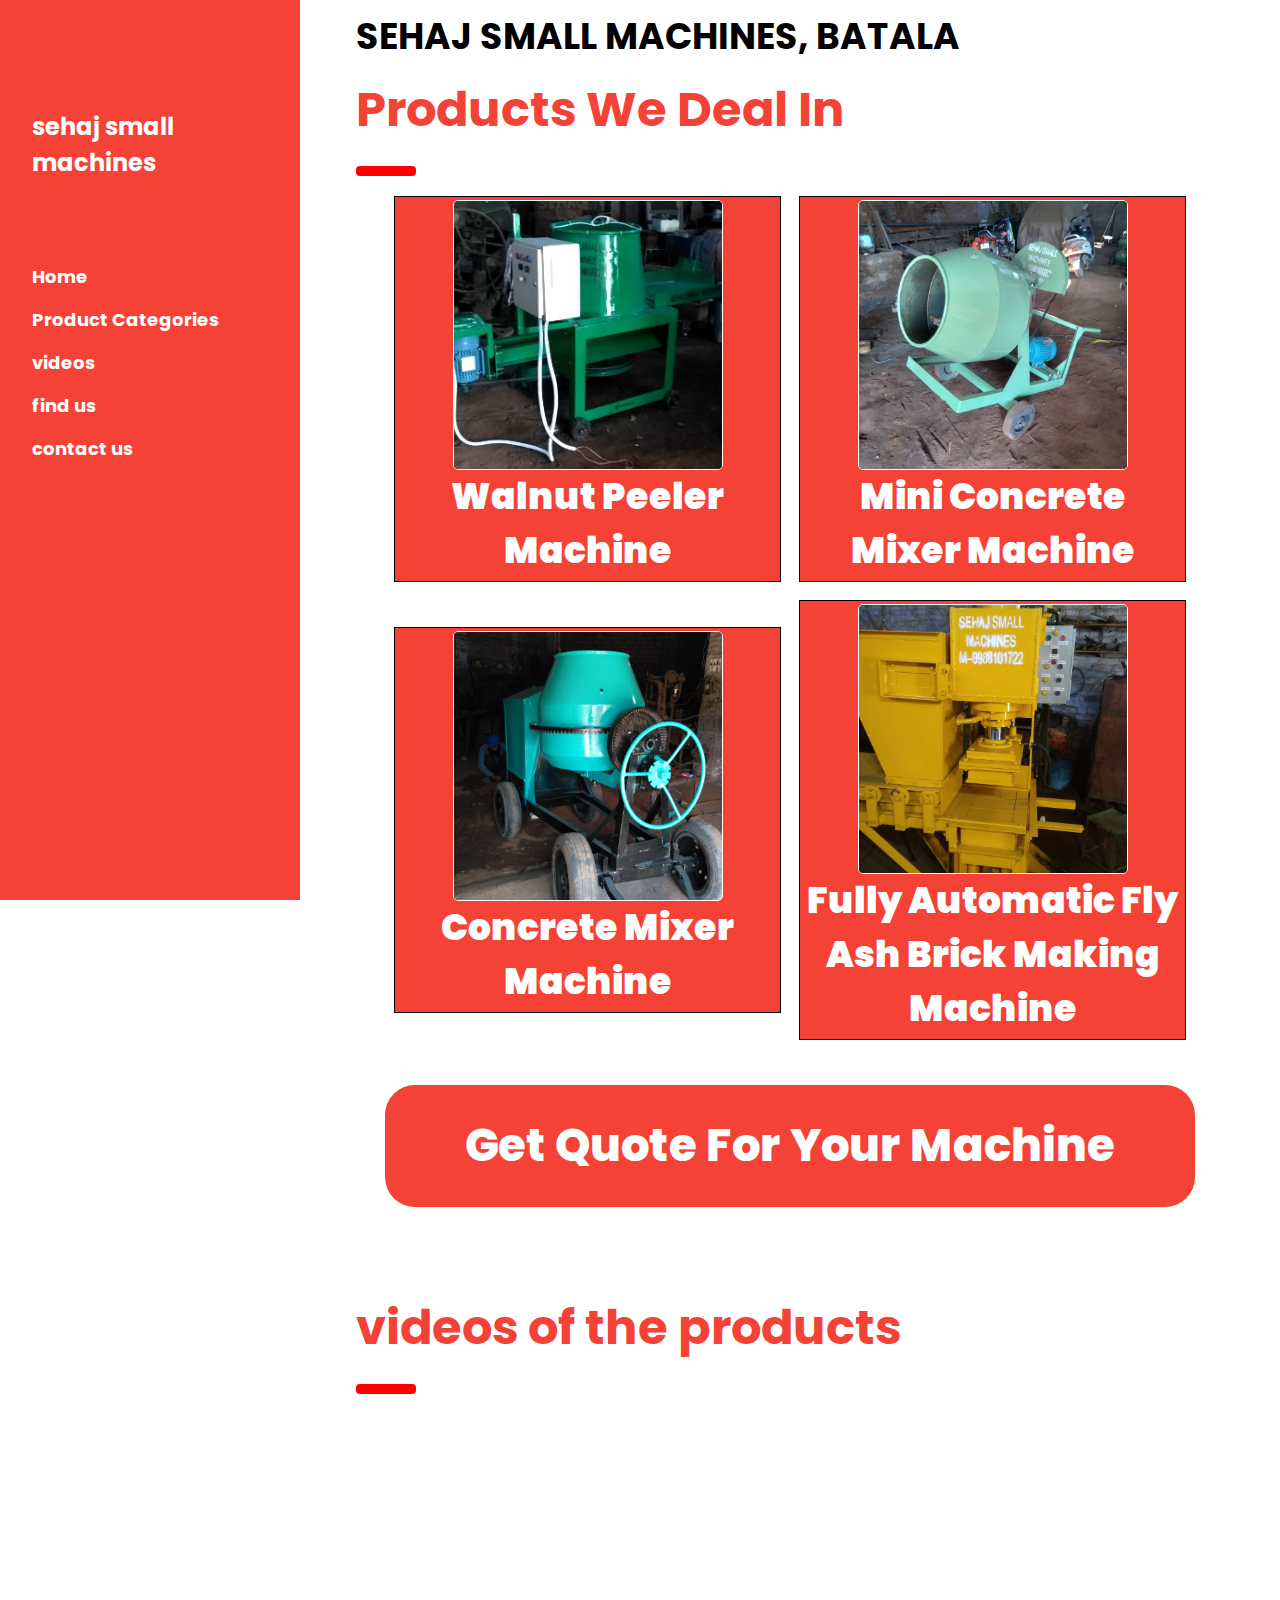
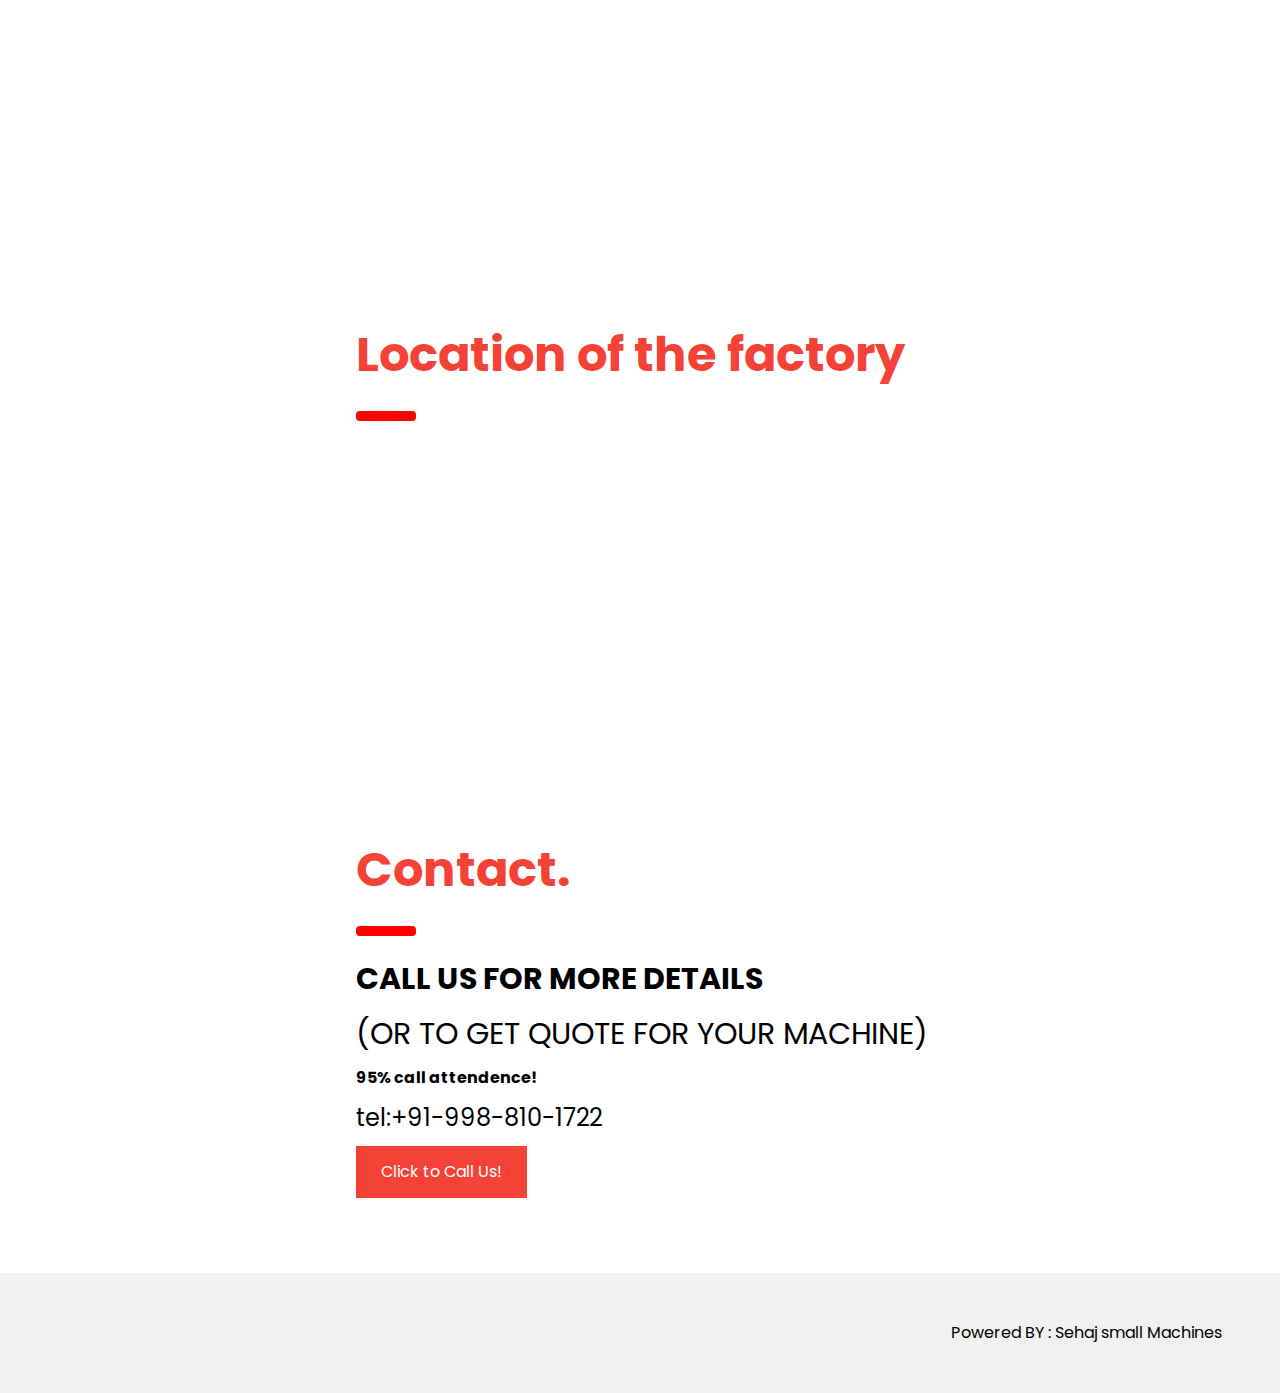
<file: index.html>
<!DOCTYPE html>
<html lang="en">


<head>

  <title>Sehaj Small Machines, Manufacturer of high quality and Durable walnut peeler Machines, Concrete Mixer Machines, Block and Brick Making Machines and their moulds, in India</title>

  <meta charset="UTF-8">
  <meta name="viewport" content="width=device-width, initial-scale=1">

  <meta name="keywords"
    content="building construction machinery, walnut peeler machines,block macking machines, brick making machines,concrete mixture machines, block making machine dies,brick making machine dies,top building construction machinery,Batala" />
  <meta name="description"
    content="Our Machines Are Known For long Durable and cost-effective machines" />


  <link rel="stylesheet" href="https://www.w3schools.com/w3css/4/w3.css">
  <link rel="stylesheet" href="https://fonts.googleapis.com/css?family=Poppins">
  <link rel="stylesheet" href="css/machine_photos.css">
  <link rel="stylesheet" href="css/utilities.css">
  <style>
    body,
    h1,
    h2,
    h3,
    h4,
    h5 {
      font-family: "Poppins", sans-serif
    }

    body {
      font-size: 16px;
    }

    .w3-half img {
      margin-bottom: -6px;
      margin-top: 16px;
      opacity: 0.8;
      cursor: pointer
    }

    .w3-half img:hover {
      opacity: 1
    }

  </style>

</head>



<body>

  <!-- Sidebar/menu -->
  <nav class="w3-sidebar w3-red w3-collapse w3-top w3-large w3-padding" style="z-index:3;width:300px;font-weight:bold;"
    id="mySidebar"><br>
    <a href="javascript:void(0)" onclick="w3_close()" class="w3-button w3-hide-large w3-display-topleft"
      style="width:100%;font-size:22px">Close Menu</a>
    <div class="w3-container">
      <h3 class="w3-padding-64"><b>sehaj small<br>machines</b></h3>
    </div>
    <div class="w3-bar-block">
      <a href="/#" onclick="w3_close()" class="w3-bar-item w3-button w3-hover-white">Home</a>
      <a href="/#Products We Deal In" onclick="w3_close()" class="w3-bar-item w3-button w3-hover-white">Product
        Categories</a>
      <a href="/#videos of the products" onclick="w3_close()" class="w3-bar-item w3-button w3-hover-white">videos</a>
      <a href="/#Location of the factory" onclick="w3_close()" class="w3-bar-item w3-button w3-hover-white">find us</a>
      <a href="/#Contact." onclick="w3_close()" class="w3-bar-item w3-button w3-hover-white">contact us</a>
    </div>
  </nav>


  <!-- Top menu on small screens -->
  <header  class="w3-container w3-top w3-hide-large w3-red  w3-padding" style="font-size: 2vh ;">
    <a href="javascript:void(0)" class="w3-button w3-red w3-margin-right" onclick="w3_open()">☰</a>
    <span >Sehaj Small Machines</span>
  </header>

  <!-- Overlay effect when opening sidebar on small screens -->
  <div class="w3-overlay w3-hide-large" onclick="w3_close()" style="cursor:pointer" title="close side menu"
    id="myOverlay"></div>

  <!-- !PAGE CONTENT! -->
  <div class="w3-main head" style="margin-left:340px;margin-right:40px">

    <!-- Header -->


    <div class="w3-container"  id="showcase">
      <h1  style="word-wrap:normal"><b>SEHAJ SMALL MACHINES, BATALA</b></h1>
      <h2 id="Products We Deal In" class="w3-xxxlarge w3-text-red"><b>Products We Deal In</b></h2>
      <hr style="width:50px;border:5px solid red" class="w3-round">
    </div>




    <div class="typecard-container">
      <!-- machine  -->


        <a href="/walnut_peeler_machine.html" class="typecard">
          <div>
            <img class="typecard-img" src="media/images/walnut_peeler_1.JPG" alt="walnut peeler machine by sehaj small machines">
          </div>
          <div class="typecard-text">
            <b>Walnut Peeler Machine</b>
          </div>
        </a>


      <a href="/mini_concrete_mixture_machine.html" class="typecard">
        <div>
          <img class="typecard-img" src="media/images/mini_concrete_mixture_machine_1.jpeg" alt="mini concrete mixture machine by sehaj small machines">
        </div>
        <div class="typecard-text">
          <b>Mini Concrete Mixer Machine</b>
        </div>
      </a>

      <a href="/concrete_mixture_machine.html" class="typecard">
        <div>
          <img class="typecard-img" src="media/images/concrete_mixture_machine_1.jpeg" alt="concrete mixture machine by sehaj small machines">
        </div>
        <div class="typecard-text">
          <b>Concrete Mixer Machine</b>
        </div>
      </a>

      <a href="/plc_brick_making_machine.html" class="typecard">
        <div>
          <img class="typecard-img" src="media/images/plc_brick_making_machine_2.jpeg" alt="Fully Automatic Fly Ash Brick Making Machine by sehaj small machines">
        </div>
        <div class="typecard-text">
          <b>Fully Automatic Fly Ash Brick Making Machine</b>
        </div>
      </a>
    </div>




    <div class="quote-button-container">
      <a href="/#Contact." class="quote-button">
        Get Quote For Your Machine
      </a>
    </div>

    <!-- videos of products -->
    <div id="videos of the products" class="w3-container" id="designers" style="margin-top:75px">
      <h2 class="w3-xxxlarge w3-text-red"><b>videos of the products</b></h2>
      <hr style="width:50px;border:5px solid red" class="w3-round">
      <div class="video-container" style="display:flex; flex-direction:row; flex-wrap: wrap; column-gap:5vw;padding:3px;justify-content: center;align-items: center;">
        <div>
          <iframe width="100%" height="200vh" src="https://www.youtube.com/embed/hV2NAKxJ7jg" title="YouTube video player"
          frameborder="0"
          allow="accelerometer; autoplay; clipboard-write; encrypted-media; gyroscope; picture-in-picture"
          allowfullscreen></iframe>
        </div>
        <div>
        <iframe width="100%" height="200vh" src="https://www.youtube.com/embed/pZ4c0MgAB5M" title="YouTube video player"
          frameborder="0"
          allow="accelerometer; autoplay; clipboard-write; encrypted-media; gyroscope; picture-in-picture"
          allowfullscreen></iframe>
        </div>
        <div>
          <iframe width="100%" height="200vh" src="https://www.youtube.com/embed/aTvZ4PlsHBY" title="YouTube video player" 
          frameborder="0" allow="accelerometer; autoplay; clipboard-write; encrypted-media; gyroscope; picture-in-picture" allowfullscreen></iframe>
        </div>

      </div>
    </div>


    <!-- location -->
    <div id="Location of the factory" class="w3-container" id="services" style="margin-top:75px">
      <h2 class="w3-xxxlarge w3-text-red"><b>Location of the factory</b></h2>
      <hr style="width:50px;border:5px solid red" class="w3-round">
      <iframe src="https://www.google.com/maps/embed?pb=!1m18!1m12!1m3!1d211.89457752171896!2d75.19567260305067!3d31.816461632297862!2m3!1f0!2f0!3f0!3m2!1i1024!2i768!4f13.1!3m3!1m2!1s0x391bc36907e83c45%3A0x22f67b5ec017b3af!2sSehaj%20Small%20Machines.!5e0!3m2!1sen!2sin!4v1646669217202!5m2!1sen!2sin"
        width="100%" height="300vh" style="border:0;" allowfullscreen="" loading="lazy"></iframe>
    </div>


    <!-- Contact -->
    <div id="Contact." class="w3-container" id="contact" style="margin-top:75px">
      <h2 class="w3-xxxlarge w3-text-red"><b>Contact.</b></h2>
      <hr style="width:50px;border:5px solid red" class="w3-round">
      <h2><b>CALL US FOR MORE DETAILS</b></h2>
      <h2>(OR TO GET QUOTE FOR YOUR MACHINE)</h2>    
      <strong>95% call attendence!</strong>
      <h3>tel:+91-998-810-1722</h3>
      <a style="background-color: #f44336;
    color: white;
    padding: 14px 25px;
    text-align: center;
    text-decoration: none;
    display: inline-block;" href="tel:+91-998-810-1722">Click to Call Us!</a>
    </div> 
  </div>

  <!-- W3.CSS Container -->
  <div class="w3-light-grey w3-container w3-padding-32" style="margin-top:75px;padding-right:58px">
    <p class="w3-right">Powered BY : Sehaj small Machines</p>
  </div>

  <script>
    // Script to open and close sidebar
    function w3_open() {
      document.getElementById("mySidebar").style.display = "block";
      document.getElementById("myOverlay").style.display = "block";
    }

    function w3_close() {
      document.getElementById("mySidebar").style.display = "none";
      document.getElementById("myOverlay").style.display = "none";
    }


  </script>

</body>
</html>
</file>
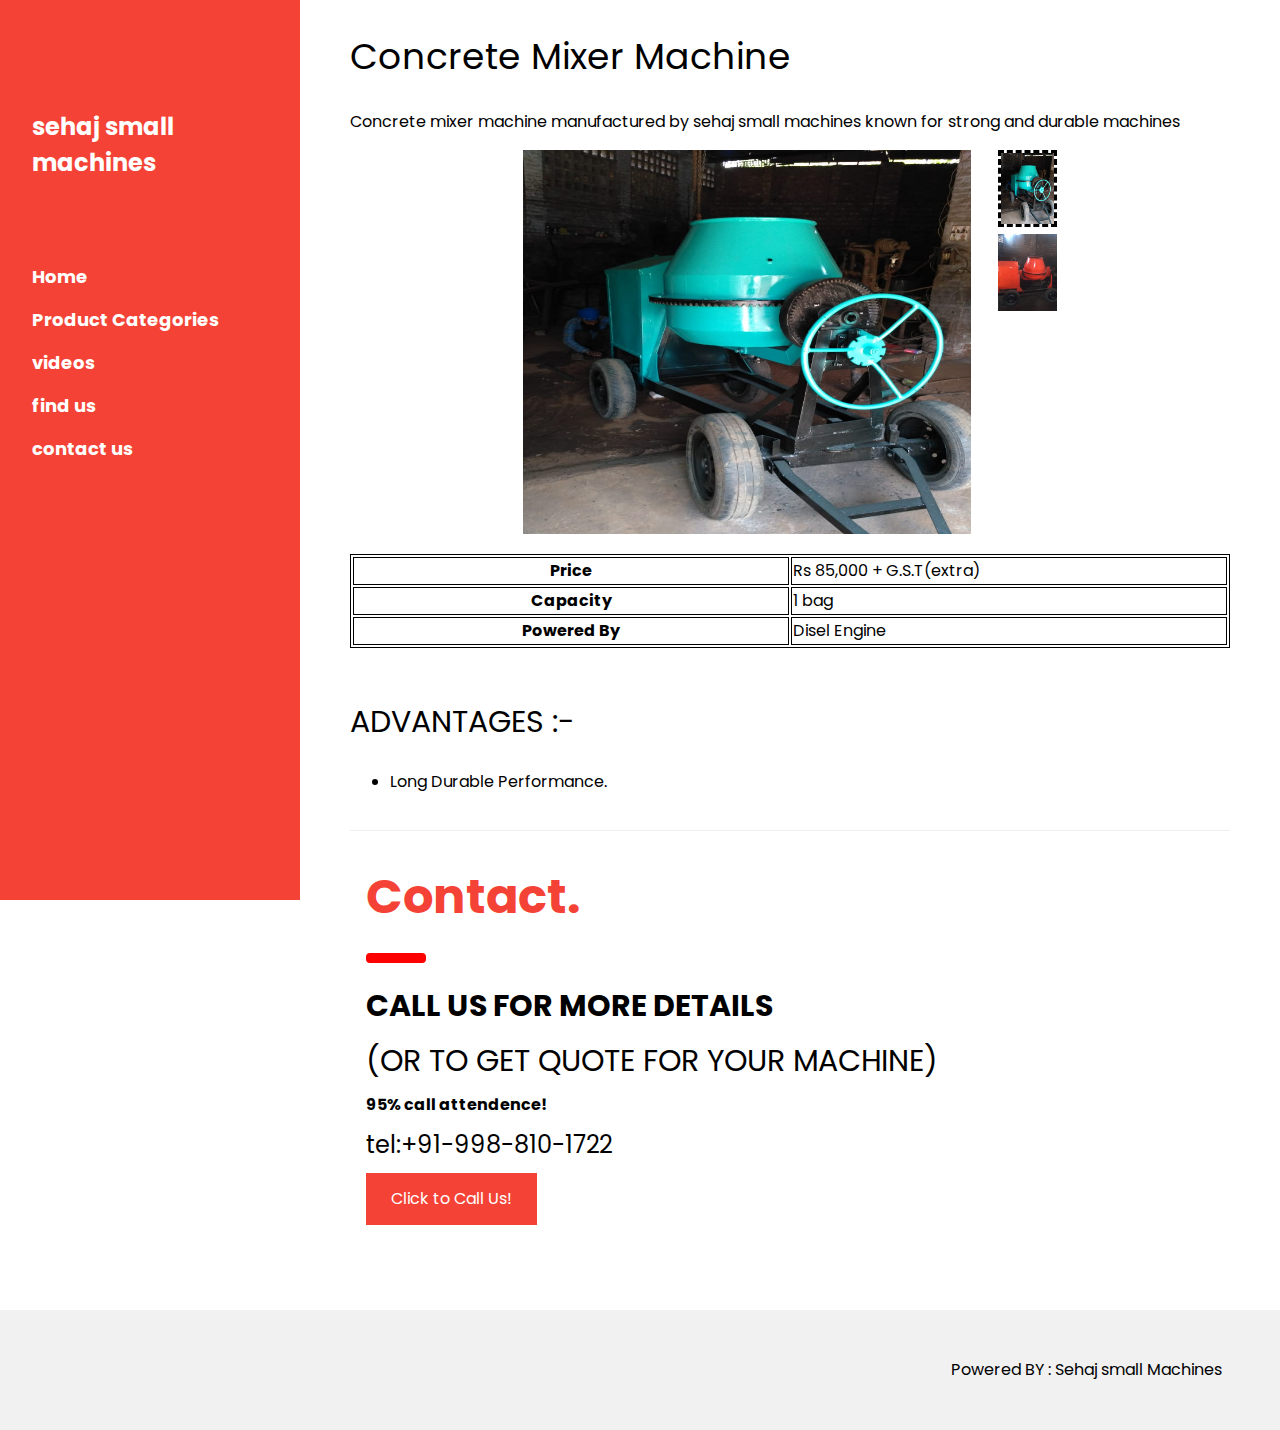
<file: concrete_mixture_machine.html>
<!DOCTYPE html>
<html lang="en">
<head>
  <meta charset="UTF-8">
  <meta http-equiv="X-UA-Compatible" content="IE=edge">
  <meta name="viewport" content="width=device-width, initial-scale=1.0">
  <title>Concrete Mixer Machine by Sehaj Small Machines, Batala</title>
  <meta name="keywords"
    content="concrete,mixture,mixer,machine,high,quality,premium ,supreme,low cost,cost effective,durable,batala, sehaj small machine,best in batala, known " />
  <meta name="description" content="this machine manufactured by us is known for long durability">

  <link rel="stylesheet" href="https://www.w3schools.com/w3css/4/w3.css">
  <link rel="stylesheet" href="https://fonts.googleapis.com/css?family=Poppins">
  <link rel="stylesheet" href="css/machine_photos.css">
  <link rel="stylesheet" href="css/utilities.css">
  <style>
    body,
    h1,
    h2,
    h3,
    h4,
    h5 {
      font-family: "Poppins", sans-serif
    }

    body {
      font-size: 16px;
    }

    .w3-half img {
      margin-bottom: -6px;
      margin-top: 16px;
      opacity: 0.8;
      cursor: pointer
    }

    .w3-half img:hover {
      opacity: 1
    }
    table, th, td {
  border: 1px solid black;

}
th,td{
  width :50%;
}
table{
  width: 100%;
}
  </style>

</head>
<body>

  <nav class="w3-sidebar w3-red w3-collapse w3-top w3-large w3-padding" style="z-index:3;width:300px;font-weight:bold;"
    id="mySidebar"><br>
    <a href="javascript:void(0)" onclick="w3_close()" class="w3-button w3-hide-large w3-display-topleft"
      style="width:100%;font-size:22px">Close Menu</a>
    <div class="w3-container">
      <h3 class="w3-padding-64"><b>sehaj small <br>machines</b></h3>
    </div>
    <div class="w3-bar-block">
      <a href="/#" onclick="w3_close()" class="w3-bar-item w3-button w3-hover-white">Home</a>
      <a href="/#Products We Deal In" onclick="w3_close()" class="w3-bar-item w3-button w3-hover-white">Product
        Categories</a>
      <a href="/#videos of the products" onclick="w3_close()" class="w3-bar-item w3-button w3-hover-white">videos</a>
      <a href="/#Location of the factory" onclick="w3_close()" class="w3-bar-item w3-button w3-hover-white">find us</a>
      <a href="/#Contact." onclick="w3_close()" class="w3-bar-item w3-button w3-hover-white">contact us</a>
    </div>
  </nav>

  <header class="w3-container w3-top w3-hide-large w3-red  w3-padding" style="font-size: 2vh;">
    <a href="javascript:void(0)" class="w3-button w3-red w3-margin-right" onclick="w3_open()">☰</a>
    <span>Sehaj Small Machines</span>
  </header>

  <!-- Overlay effect when opening sidebar on small screens -->

  <div class="w3-overlay w3-hide-large" onclick="w3_close()" style="cursor:pointer" title="close side menu"
    id="myOverlay"></div>

  <div class="w3-main head" style="margin-left:340px;margin-right:40px;display: flex;flex-direction: column;padding:10px; padding-top: 20px;">
    
    <H1>Concrete Mixer Machine</H1>
    <p>Concrete mixer machine manufactured by sehaj small machines known for strong and durable machines</p>

    

        <div class="machine-card-container">

          <div class="machine-card-imgs-container">

            <div class="machine-card-img-primary" >
              <img width="100%" height="100%"id="machine-card-img-primary"src="media/images/concrete_mixture_machine_1.jpeg" alt="image of the concrete mixer machine">
            </div>

    
            <div class="machine-card-imgs-secondary-container">
              <img id="secondary-img1"  height="20%" src="media/images/concrete_mixture_machine_1.jpeg" 
              style="border-style: dashed; border-color: black; border-width: 0.2em;"
                  alt="image of the Concrete mixer machine" onclick="change_pic(this)">  
              <img id="secondary-img2" height="20%" src="media/images/concrete_mixture_machine_2.jpeg"
                  alt="second image of concrete mixer machine" onclick="change_pic(this)">
            </div>

            </div>

        <table >
          <tr>
            <th>Price</th>
            <td>Rs 85,000 + G.S.T(extra)</td>
        </tr>
          <tr>
            <th>Capacity</th>
            <td>1 bag</td>
          </tr>
          <tr>
            <th>Powered By</th>
            <td>Disel Engine</td>
          </tr>
        </table>
        <hr>
      </div>
      <h2>ADVANTAGES :- </h2>
      <ul>
        <li>Long Durable Performance.</li>
      </ul>

      <!-- <hr> -->
      <!-- <div class="machine-card-videos">
        <h2>Videos Of Concrete Mixture Machine :-</h2>
        <iframe width="60%" height="350px" src="https://www.youtube.com/embed/pZ4c0MgAB5M" title="YouTube video player" frameborder="0" 
        allow="accelerometer; autoplay; clipboard-write; encrypted-media; gyroscope; picture-in-picture" allowfullscreen></iframe>
    
      </div> -->
      <hr>
      <div id="Contact." class="w3-container" id="contact">
        <h2 class="w3-xxxlarge w3-text-red"><b>Contact.</b></h2>
        <hr style="width:50px;border:5px solid red" class="w3-round">
        <h2><b>CALL US FOR MORE DETAILS</b></h2>
        <h2>(OR TO GET QUOTE FOR YOUR MACHINE)</h2>    
        <strong>95% call attendence!</strong>
        <h3>tel:+91-998-810-1722</h3>
        <a style="background-color: #f44336;
      color: white;
      padding: 14px 25px;
      text-align: center;
      text-decoration: none;
      display: inline-block;" href="tel:+91-998-810-1722">Click to Call Us!</a>
      </div>


  </div>



  <div class="w3-light-grey w3-container w3-padding-32" style="margin-top:75px;padding-right:58px">
    <p class="w3-right">Powered BY : Sehaj small Machines</p>
  </div>

  <script>
     
    function change_pic(element){

      document.getElementById("machine-card-img-primary").src=element.src;
      document.getElementById("secondary-img1").style.borderStyle = "none";
      document.getElementById("secondary-img2").style.borderStyle = "none";
      document.getElementById(element.id).style.borderStyle = "dashed";
      document.getElementById(element.id).style.borderWidth ="0.2em";
      document.getElementById(element.id).style.borderColor ="black";



    }

    // Script to open and close sidebar
    function w3_open() {
      document.getElementById("mySidebar").style.display = "block";
      document.getElementById("myOverlay").style.display = "block";
    }

    function w3_close() {
      document.getElementById("mySidebar").style.display = "none";
      document.getElementById("myOverlay").style.display = "none";
    }


  </script>

</body>
</html>
</file>
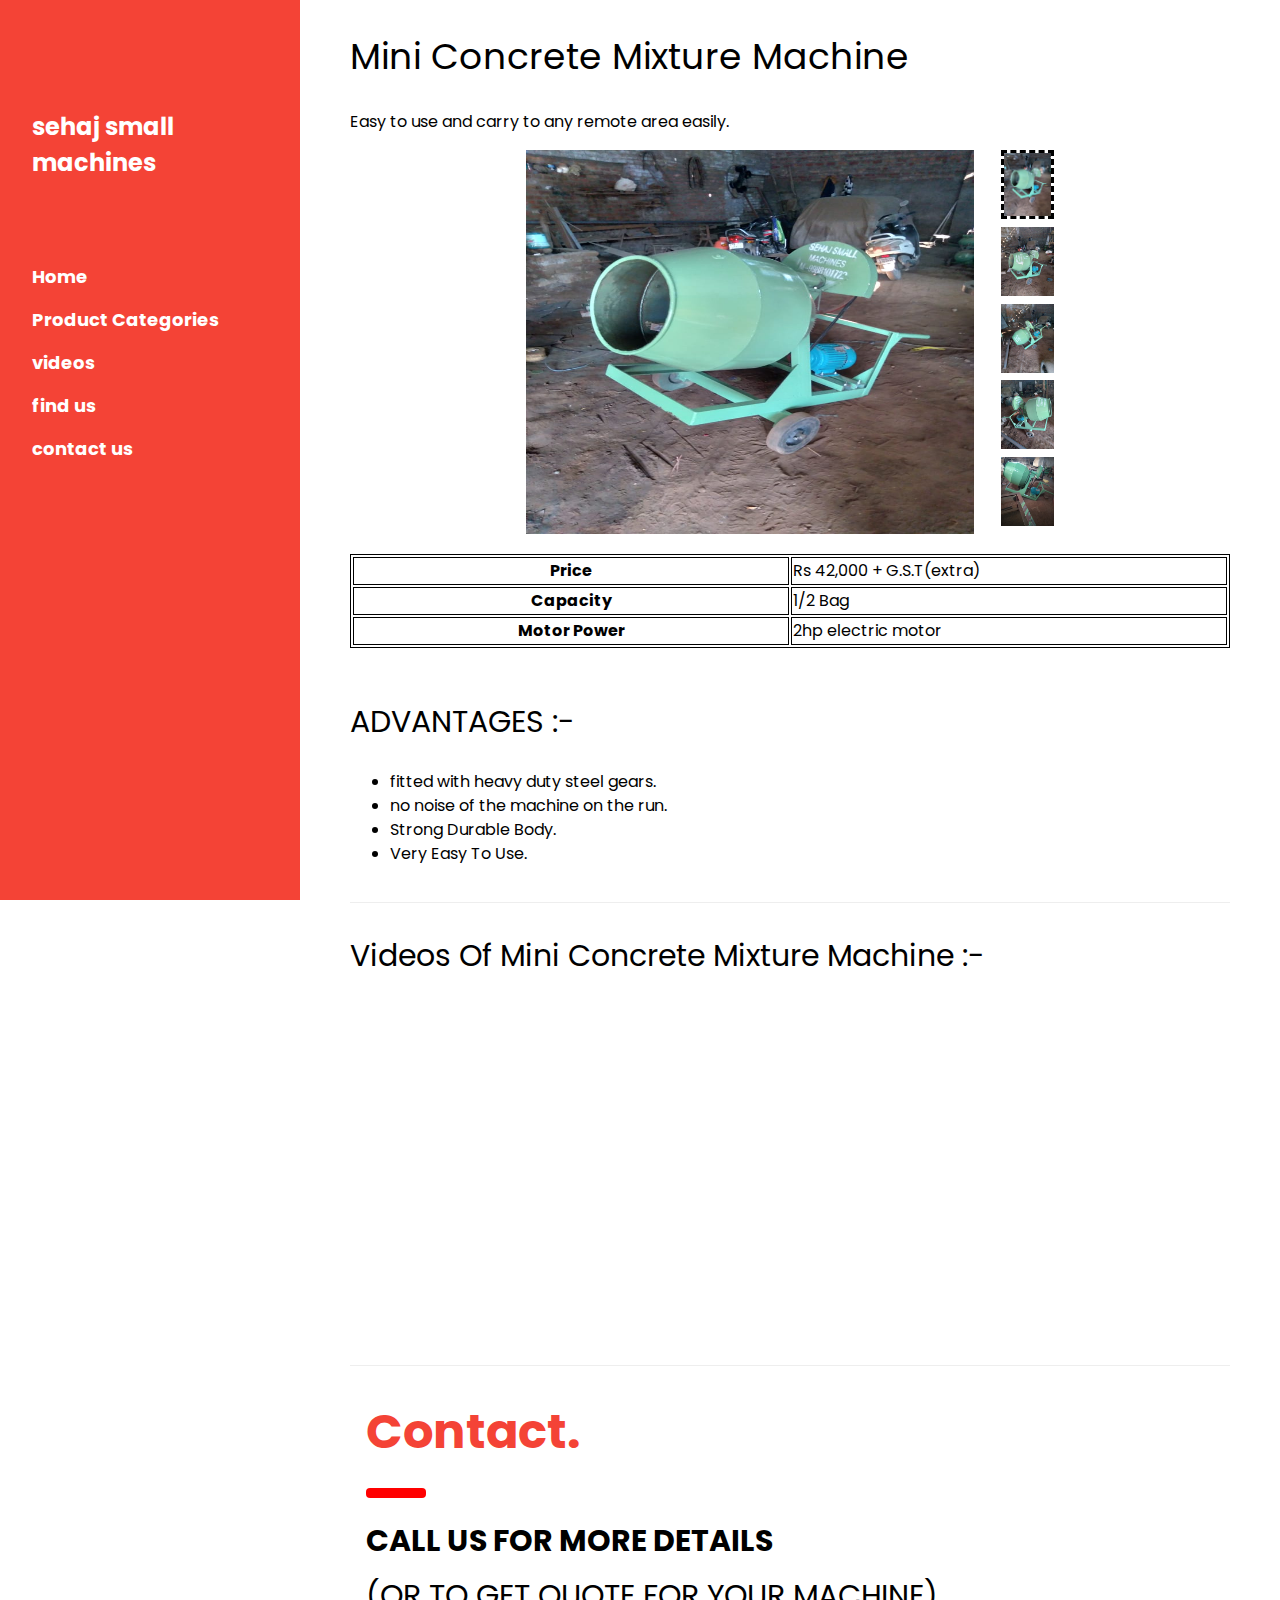
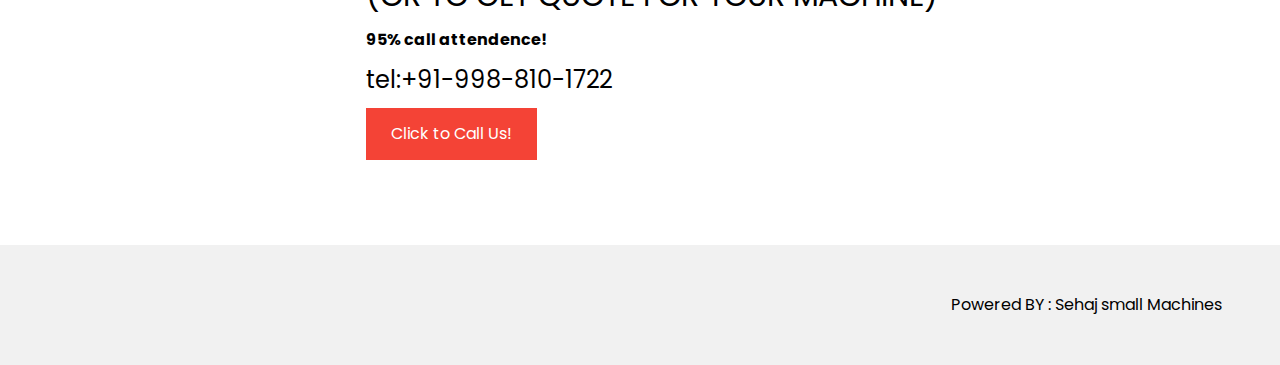
<file: mini_concrete_mixture_machine.html>
<!DOCTYPE html>
<html lang="en">
<head>
    <meta charset="UTF-8">
    <meta http-equiv="X-UA-Compatible" content="IE=edge">
    <meta name="viewport" content="width=device-width, initial-scale=1.0">
    <title>Mini Concrete Mixer Machine by Sehaj Small Machines Batala,Punjab,India,</title>
    <meta name="keywords"
    content="mini,concrete,mixture,machine,high,quality,premium ,supreme,low cost, cost effective,durable,batala, sehaj small machine" />
    <meta name="description" content="in Budget high quality,cost effective and durable mini concrete mixer machine by sehaj small machines">

    <link rel="stylesheet" href="https://www.w3schools.com/w3css/4/w3.css">
    <link rel="stylesheet" href="https://fonts.googleapis.com/css?family=Poppins">
    <link rel="stylesheet" href="css/machine_photos.css">
    <link rel="stylesheet" href="css/utilities.css">
    <style>
        body,
        h1,
        h2,
        h3,
        h4,
        h5 {
            font-family: "Poppins", sans-serif
        }

        body {
            font-size: 16px;
        }

        .w3-half img {
            margin-bottom: -6px;
            margin-top: 16px;
            opacity: 0.8;
            cursor: pointer
        }

        .w3-half img:hover {
            opacity: 1
        }
        table, th, td {
  border: 1px solid black;

}
th,td{
  width :50%;
}
table{
  width: 100%;
}

    </style>

</head>
<body>

    <nav class="w3-sidebar w3-red w3-collapse w3-top w3-large w3-padding"
        style="z-index:3;width:300px;font-weight:bold;" id="mySidebar"><br>
        <a href="javascript:void(0)" onclick="w3_close()" class="w3-button w3-hide-large w3-display-topleft"
            style="width:100%;font-size:22px">Close Menu</a>
        <div class="w3-container">
            <h3 class="w3-padding-64"><b>sehaj small <br>machines</b></h3>
        </div>
        <div class="w3-bar-block">
            <a href="/#" onclick="w3_close()" class="w3-bar-item w3-button w3-hover-white">Home</a>
            <a href="/#Products We Deal In" onclick="w3_close()" class="w3-bar-item w3-button w3-hover-white">Product
                Categories</a>
            <a href="/#videos of the products" onclick="w3_close()"
                class="w3-bar-item w3-button w3-hover-white">videos</a>
            <a href="/#Location of the factory" onclick="w3_close()" class="w3-bar-item w3-button w3-hover-white">find
                us</a>
            <a href="/#Contact." onclick="w3_close()" class="w3-bar-item w3-button w3-hover-white">contact us</a>
        </div>
    </nav>

    <header class="w3-container w3-top w3-hide-large w3-red  w3-padding" style="font-size: 2vh;">
        <a href="javascript:void(0)" class="w3-button w3-red w3-margin-right" onclick="w3_open()">☰</a>
        <span>Sehaj Small Machines</span>
    </header>

    <!-- Overlay effect when opening sidebar on small screens -->

    <div class="w3-overlay w3-hide-large" onclick="w3_close()" style="cursor:pointer" title="close side menu"
        id="myOverlay"></div>

    <div class="w3-main head"
        style="margin-left:340px;margin-right:40px;display: flex;flex-direction: column;padding:10px; padding-top: 20px;">
        <H1>Mini Concrete Mixture Machine</H1>
        <p>Easy to use and carry to any remote area easily.</p>



        <div class="machine-card-container">

            <div class="machine-card-imgs-container">

                <div class="machine-card-img-primary">
                    <img width="100%" height="100%" id="machine-card-img-primary"
                        src="media/images/mini_concrete_mixture_machine_1.jpeg"
                        alt="image of the walnut peeler machine">
                </div>


                <div class="machine-card-imgs-secondary-container" >
                    <img id="secondary-img1" height="18%" src="media/images/mini_concrete_mixture_machine_1.jpeg"
                        style="border-style: dashed; border-color: black; border-width: 0.2em;"
                        alt="image of the mini concrete mixer machine" onclick="change_pic(this)">
                    <img id="secondary-img2" height="18%" src="media/images/mini_concrete_mixture_machine_2.jpeg"
                        alt="second image of the mini concrete mixer machine" onclick="change_pic(this)">
                    <img id="secondary-img3" height="18%" src="media/images/mini_concrete_mixture_machine_3.jpeg"
                        alt="third image of the mini concrete mixer machine" onclick="change_pic(this)">
                    <img id="secondary-img4" height="18%" src="media/images/mini_concrete_mixture_machine_4.jpeg"
                        alt="forth image of the mini concrete mixer machine" onclick="change_pic(this)">
                    <img id="secondary-img5" height="18%" src="media/images/mini_concrete_mixture_machine_5.jpeg"
                        alt="fifth image of the mini concrete mixer machine" onclick="change_pic(this)">


                </div>

            </div>

            <table>
                <tr>
                    <th>Price</th>
                    <td>Rs 42,000 + G.S.T(extra)</td>
                </tr>
                <tr>
                    <th>Capacity</th>
                    <td>1/2 Bag</td>
                </tr>
                <tr>
                    <th>Motor Power</th>
                    <td> 2hp electric motor</td>
                </tr>
            </table>
            <hr>
        </div>
        <h2>ADVANTAGES :- </h2>
        <ul>
            <li>fitted with heavy duty steel gears.</li>
            <li>no noise of the machine on the run.</li>
            <li>Strong Durable Body.</li>
            <li>Very Easy To Use.</li>
        </ul>

        <hr>
        <div class="machine-card-videos">
            <h2>Videos Of Mini Concrete Mixture Machine :-</h2>
            <iframe width="60%" height="350px" src="https://www.youtube.com/embed/pZ4c0MgAB5M"
                title="YouTube video player" frameborder="0"
                allow="accelerometer; autoplay; clipboard-write; encrypted-media; gyroscope; picture-in-picture"
                allowfullscreen></iframe>

        </div>
        <hr>

        <div id="Contact." class="w3-container" id="contact" >
            <h2 class="w3-xxxlarge w3-text-red"><b>Contact.</b></h2>
            <hr style="width:50px;border:5px solid red" class="w3-round">
            <h2><b>CALL US FOR MORE DETAILS</b></h2>
            <h2>(OR TO GET QUOTE FOR YOUR MACHINE)</h2>    
            <strong>95% call attendence!</strong>
            <h3>tel:+91-998-810-1722</h3>
            <a style="background-color: #f44336;
          color: white;
          padding: 14px 25px;
          text-align: center;
          text-decoration: none;
          display: inline-block;" href="tel:+91-998-810-1722">Click to Call Us!</a>
          </div>
        </div>



    <div class="w3-light-grey w3-container w3-padding-32" style="margin-top:75px;padding-right:58px">
        <p class="w3-right">Powered BY : Sehaj small Machines</p>
    </div>

    <script>

        function change_pic(element) {

            document.getElementById("machine-card-img-primary").src=element.src;
      document.getElementById("secondary-img1").style.borderStyle = "none";
      document.getElementById("secondary-img2").style.borderStyle = "none";
      document.getElementById("secondary-img3").style.borderStyle = "none";
      document.getElementById("secondary-img4").style.borderStyle = "none";
      document.getElementById("secondary-img5").style.borderStyle = "none";

      document.getElementById(element.id).style.borderStyle = "dashed";
      document.getElementById(element.id).style.borderWidth ="0.2em";
      document.getElementById(element.id).style.borderColor ="black";



        }

        // Script to open and close sidebar
        function w3_open() {
            document.getElementById("mySidebar").style.display = "block";
            document.getElementById("myOverlay").style.display = "block";
        }

        function w3_close() {
            document.getElementById("mySidebar").style.display = "none";
            document.getElementById("myOverlay").style.display = "none";
        }


    </script>

</body>
</html>
</file>
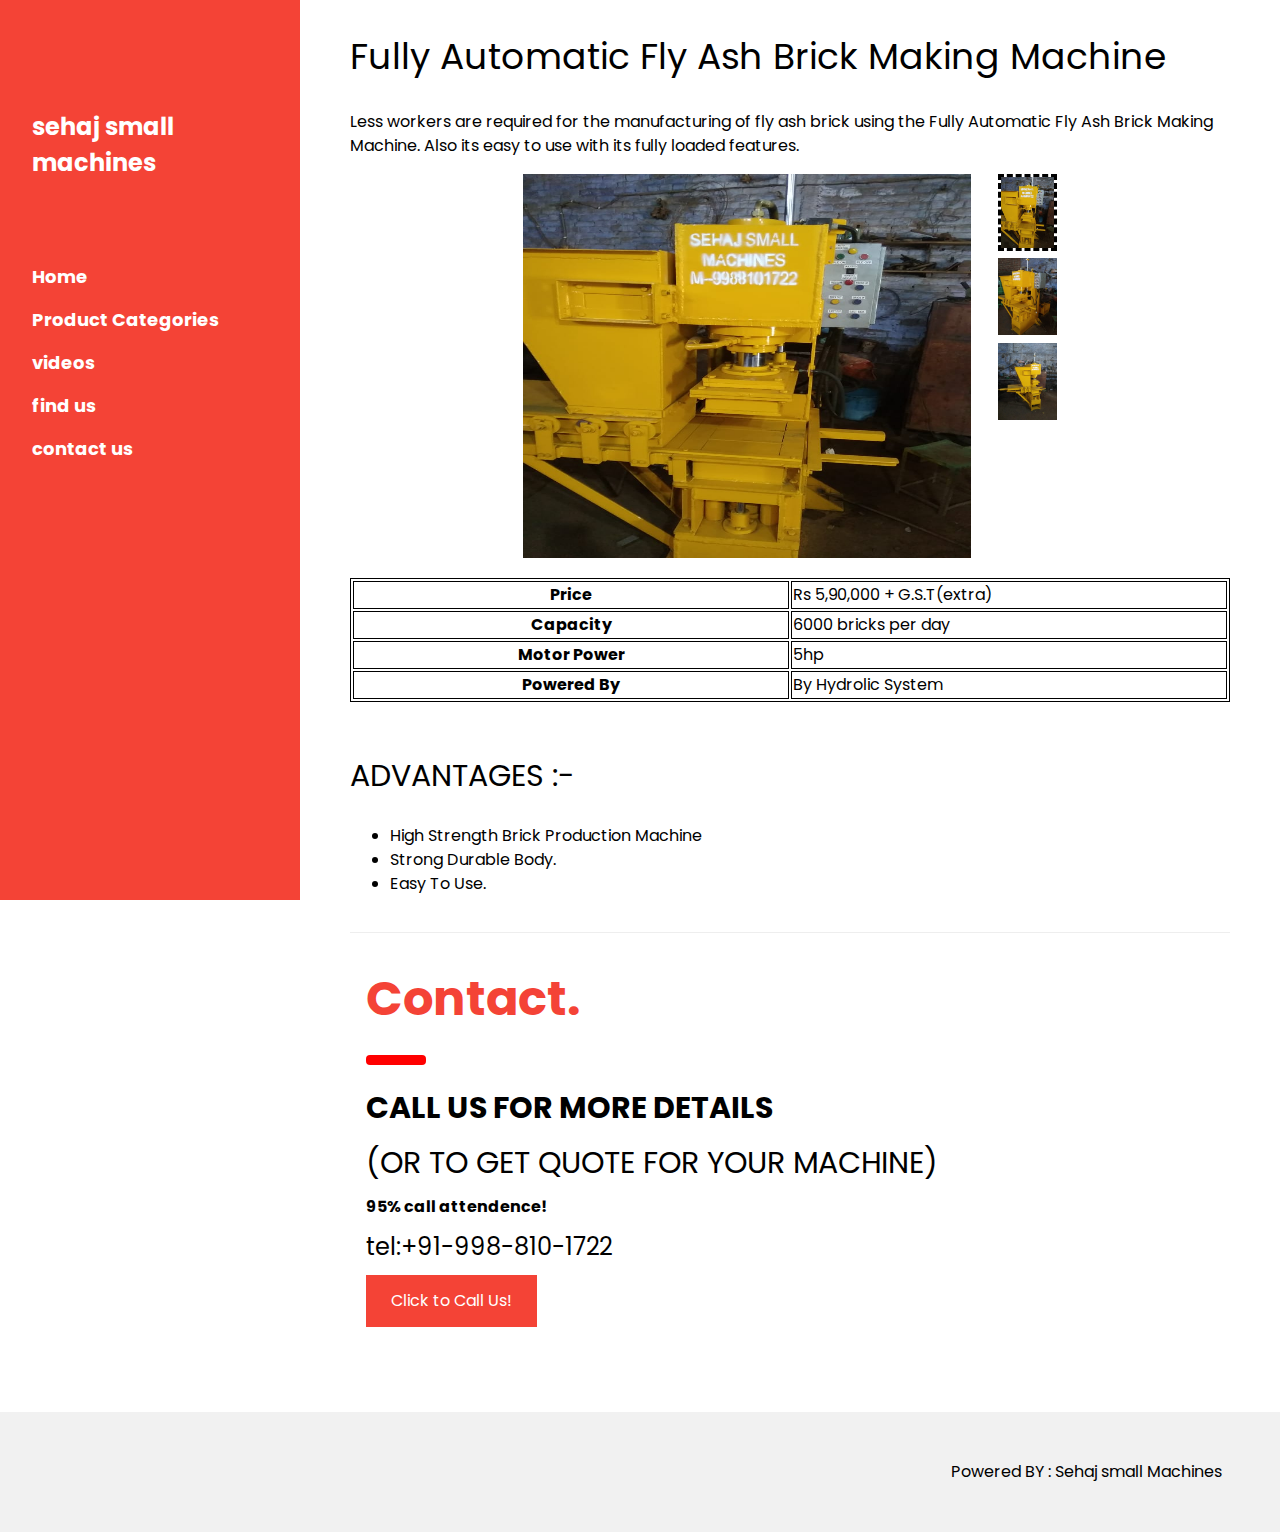
<file: plc_brick_making_machine.html>
<!DOCTYPE html>
<html lang="en">
<head>
    <meta charset="UTF-8">
    <meta http-equiv="X-UA-Compatible" content="IE=edge">
    <meta name="viewport" content="width=device-width, initial-scale=1.0">
    <title>Fully Automatic Fly Ash Brick Making Machine, By Sehaj small machine</title>
    <meta name="keywords"
    content="fly,ash,brick,making,machine,high,quality,premium ,supreme,low cost, cost effective,durable,batala, sehaj small machine" />
    <meta name="description" content="this machine equiped with PLC controler makes your dreams possible">

    <link rel="stylesheet" href="https://www.w3schools.com/w3css/4/w3.css">
    <link rel="stylesheet" href="https://fonts.googleapis.com/css?family=Poppins">
    <link rel="stylesheet" href="css/machine_photos.css">
    <link rel="stylesheet" href="css/utilities.css">
    <style>
        body,
        h1,
        h2,
        h3,
        h4,
        h5 {
            font-family: "Poppins", sans-serif
        }

        body {
            font-size: 16px;
        }

        .w3-half img {
            margin-bottom: -6px;
            margin-top: 16px;
            opacity: 0.8;
            cursor: pointer
        }

        .w3-half img:hover {
            opacity: 1
        }
        table, th, td {
  border: 1px solid black;

}
th,td{
  width :50%;
}
table{
  width: 100%;
}

    </style>

</head>
<body>

    <nav class="w3-sidebar w3-red w3-collapse w3-top w3-large w3-padding"
        style="z-index:3;width:300px;font-weight:bold;" id="mySidebar"><br>
        <a href="javascript:void(0)" onclick="w3_close()" class="w3-button w3-hide-large w3-display-topleft"
            style="width:100%;font-size:22px">Close Menu</a>
        <div class="w3-container">
            <h3 class="w3-padding-64"><b>sehaj small <br>machines</b></h3>
        </div>
        <div class="w3-bar-block">
            <a href="/#" onclick="w3_close()" class="w3-bar-item w3-button w3-hover-white">Home</a>
            <a href="/#Products We Deal In" onclick="w3_close()" class="w3-bar-item w3-button w3-hover-white">Product
                Categories</a>
            <a href="/#videos of the products" onclick="w3_close()"
                class="w3-bar-item w3-button w3-hover-white">videos</a>
            <a href="/#Location of the factory" onclick="w3_close()" class="w3-bar-item w3-button w3-hover-white">find
                us</a>
            <a href="/#Contact." onclick="w3_close()" class="w3-bar-item w3-button w3-hover-white">contact us</a>
        </div>
    </nav>

    <header class="w3-container w3-top w3-hide-large w3-red  w3-padding" style="font-size: 2vh;">
        <a href="javascript:void(0)" class="w3-button w3-red w3-margin-right" onclick="w3_open()">☰</a>
        <span>Sehaj Small Machines</span>
    </header>

    <!-- Overlay effect when opening sidebar on small screens -->

    <div class="w3-overlay w3-hide-large" onclick="w3_close()" style="cursor:pointer" title="close side menu"
        id="myOverlay"></div>

    <div class="w3-main head"
        style="margin-left:340px;margin-right:40px;display: flex;flex-direction: column;padding:10px; padding-top: 20px;">
        <H1>Fully Automatic Fly Ash Brick Making Machine</H1>
        <p>Less workers are required for the manufacturing of fly ash brick 
            using the Fully Automatic Fly Ash Brick Making Machine. 
            Also its easy to use with its fully loaded features.</p>



        <div class="machine-card-container">

            <div class="machine-card-imgs-container">

                <div class="machine-card-img-primary">
                    <img width="100%" height="100%" id="machine-card-img-primary"
                        src="media/images/plc_brick_making_machine_2.jpeg"
                        alt="image of the walnut peeler machine">
                </div>


                <div class="machine-card-imgs-secondary-container" >
                    <img id="secondary-img1" height="20%" src="media/images/plc_brick_making_machine_2.jpeg"
                        style="border-style: dashed; border-color: black; border-width: 0.2em;"
                        alt="image of the Fully Automatic Fly Ash Brick Making Machine" onclick="change_pic(this)">
                    <img id="secondary-img2" height="20%" src="media/images/plc_brick_making_machine_1.jpeg"
                        alt="second image of the Fully Automatic Fly Ash Brick Making Machine" onclick="change_pic(this)">
                    <img id="secondary-img3" height="20%" src="media/images/plc_brick_making_machine_3.jpeg"
                        alt="third image of the Fully Automatic Fly Ash Brick Making Machine" onclick="change_pic(this)">


                </div>

            </div>

            <table>
                <tr>
                    <th>Price</th>
                    <td>Rs 5,90,000 + G.S.T(extra)</td>
                </tr>
                <tr>
                    <th>Capacity</th>
                    <td>6000 bricks per day</td>
                </tr>
                <tr>
                    <th>Motor Power</th>
                    <td>5hp</td>
                </tr>
                <tr>
                    <th>Powered By</th>
                    <td>By Hydrolic System</td>
                </tr>
            </table>
            <hr>
        </div>
        <h2>ADVANTAGES :- </h2>
        <ul>
            <li>High Strength Brick Production Machine</li>
            <li>Strong Durable Body.</li>
            <li>Easy To Use.</li>
        </ul>

        <!-- <hr>
        <div class="machine-card-videos">
            <h2>Videos Of Fully Automatic Fly Ash Brick Making Machine :-</h2>
            <iframe width="60%" height="350px" src="https://www.youtube.com/embed/pZ4c0MgAB5M"
                title="YouTube video player" frameborder="0"
                allow="accelerometer; autoplay; clipboard-write; encrypted-media; gyroscope; picture-in-picture"
                allowfullscreen></iframe>

        </div> -->
        
        <hr>
        <div id="Contact." class="w3-container" id="contact" >
            <h2 class="w3-xxxlarge w3-text-red"><b>Contact.</b></h2>
            <hr style="width:50px;border:5px solid red" class="w3-round">
            <h2><b>CALL US FOR MORE DETAILS</b></h2>
            <h2>(OR TO GET QUOTE FOR YOUR MACHINE)</h2>    
            <strong>95% call attendence!</strong>
            <h3>tel:+91-998-810-1722</h3>
            <a style="background-color: #f44336;
          color: white;
          padding: 14px 25px;
          text-align: center;
          text-decoration: none;
          display: inline-block;" href="tel:+91-998-810-1722">Click to Call Us!</a>
          </div>
        </div>



    <div class="w3-light-grey w3-container w3-padding-32" style="margin-top:75px;padding-right:58px">
        <p class="w3-right">Powered BY : Sehaj small Machines</p>
    </div>

    <script>

        function change_pic(element) {

    document.getElementById("machine-card-img-primary").src=element.src;
      document.getElementById("secondary-img1").style.borderStyle = "none";
      document.getElementById("secondary-img2").style.borderStyle = "none";
      document.getElementById("secondary-img3").style.borderStyle = "none";


      document.getElementById(element.id).style.borderStyle = "dashed";
      document.getElementById(element.id).style.borderWidth ="0.2em";
      document.getElementById(element.id).style.borderColor ="black";



        }

        // Script to open and close sidebar
        function w3_open() {
            document.getElementById("mySidebar").style.display = "block";
            document.getElementById("myOverlay").style.display = "block";
        }

        function w3_close() {
            document.getElementById("mySidebar").style.display = "none";
            document.getElementById("myOverlay").style.display = "none";
        }


    </script>

</body>
</html>
</file>
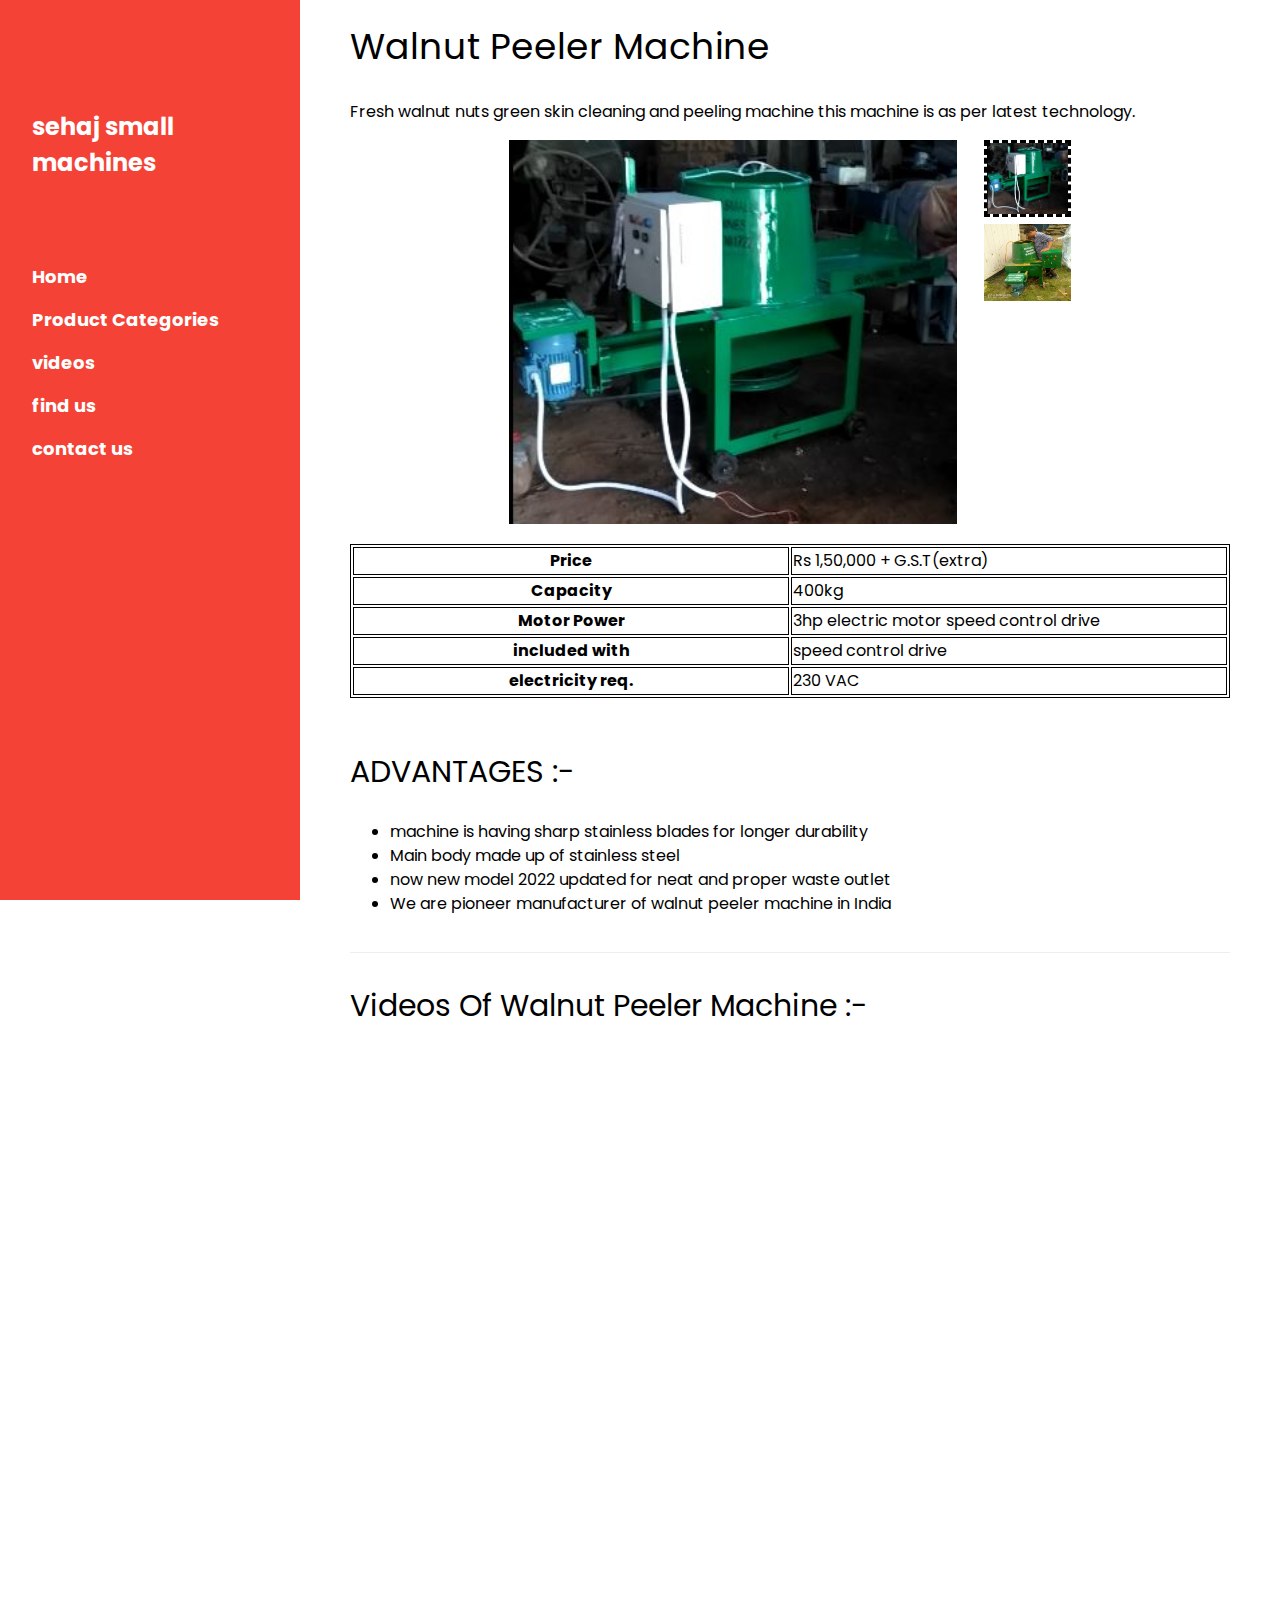
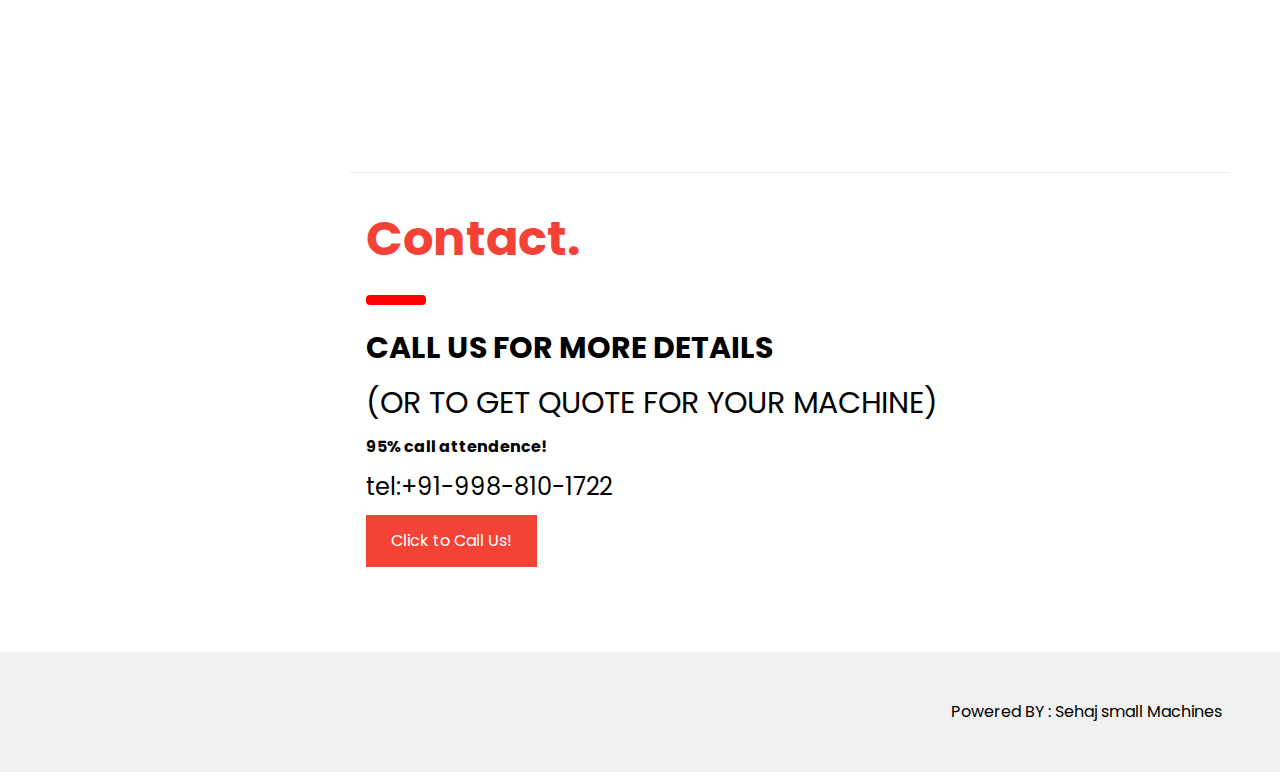
<file: walnut_peeler_machine.html>
<!DOCTYPE html>
<html lang="en">
<head>
  <meta charset="UTF-8">
  <meta http-equiv="X-UA-Compatible" content="IE=edge">
  <meta name="viewport" content="width=device-width, initial-scale=1.0">
  <title>Walnut Peeler Machine by sehaj small machines, batala</title>
  <meta name="keywords"
    content="walnut peeler machines,walnut ,green walnut,fresh walnut peeling machine,walnut sheelne wali machine,walnut cleaning machine,by sehaj small machines,walnut chilne wali machine, chilene, cleaning machine,cleaning,Batala, pioneerproducers" />
  <meta name="description" content="we are known for the first ones to develop this machine in india">

  <link rel="stylesheet" href="https://www.w3schools.com/w3css/4/w3.css">
  <link rel="stylesheet" href="https://fonts.googleapis.com/css?family=Poppins">
  <link rel="stylesheet" href="css/machine_photos.css">
  <link rel="stylesheet" href="css/utilities.css">
  <style>
    body,
    h1,
    h2,
    h3,
    h4,
    h5 {
      font-family: "Poppins", sans-serif
    }

    body {
      font-size: 16px;
    }

    .w3-half img {
      margin-bottom: -6px;
      margin-top: 16px;
      opacity: 0.8;
      cursor: pointer
    }

    .w3-half img:hover {
      opacity: 1
    }
    table, th, td {
  border: 1px solid black;

}
th,td{
  width :50%;
}
table{
  width: 100%;
}

  </style>

</head>
<body>

  


  <nav class="w3-sidebar w3-red w3-collapse w3-top w3-large w3-padding" style="z-index:3;width:300px;font-weight:bold;"
    id="mySidebar"><br>
    <a href="javascript:void(0)" onclick="w3_close()" class="w3-button w3-hide-large w3-display-topleft"
      style="width:100%;font-size:22px">Close Menu</a>
    <div class="w3-container">
      <h3 class="w3-padding-64"><b>sehaj small <br>machines</b></h3>
    </div>
    <div class="w3-bar-block">
      <a href="/#" onclick="w3_close()" class="w3-bar-item w3-button w3-hover-white">Home</a>
      <a href="/#Products We Deal In" onclick="w3_close()" class="w3-bar-item w3-button w3-hover-white">Product
        Categories</a>
      <a href="/#videos of the products" onclick="w3_close()" class="w3-bar-item w3-button w3-hover-white">videos</a>
      <a href="/#Location of the factory" onclick="w3_close()" class="w3-bar-item w3-button w3-hover-white">find us</a>
      <a href="/#Contact." onclick="w3_close()" class="w3-bar-item w3-button w3-hover-white">contact us</a>
    </div>
  </nav>

  <header class="w3-container w3-top w3-hide-large w3-red  w3-padding" style="font-size: 2vh;">
    <a href="javascript:void(0)" class="w3-button w3-red w3-margin-right" onclick="w3_open()">☰</a>
    <span>Sehaj Small Machines</span>
  </header>

  <!-- Overlay effect when opening sidebar on small screens -->

  <div class="w3-overlay w3-hide-large" onclick="w3_close()" style="cursor:pointer" title="close side menu"
    id="myOverlay"></div>

  <div class="w3-main head" style="margin-left:340px;margin-right:40px;display: flex;flex-direction: column;padding:10px;">
    
    <H1>Walnut Peeler Machine</H1>
    <p>Fresh walnut nuts green skin cleaning and peeling machine this machine is as per latest technology.</p>

    

        <div class="machine-card-container">

          <div class="machine-card-imgs-container">

            <div class="machine-card-img-primary" >
              <img width="100%" height="100%"id="machine-card-img-primary"src="media/images/walnut_peeler_1.JPG" alt="image of the walnut peeler machine">
            </div>

    
            <div class="machine-card-imgs-secondary-container">
              <img id="secondary-img1"  height="20%" src="media/images/walnut_peeler_1.JPG" 
                  alt="image of the walnut peeler machine" onclick="change_pic(this)"
                  style="border-style: dashed; border-color: black; border-width: 0.2em;">  
              <img id="secondary-img2" height="20%" src="media/images/walnut_peeler_2.jpeg"
                  alt="second image of walnut peeler machine" onclick="change_pic(this)">
            </div>
          

            </div>

        <table >
          <tr>
            <th>Price</th>
            <td>Rs 1,50,000 + G.S.T(extra)</td>
        </tr>
          <tr>
            <th>Capacity</th>
            <td>400kg</td>
          </tr>
          <tr>
            <th>Motor Power</th>
            <td>3hp electric motor speed control drive</td>
          </tr>
          <tr>
            <th>included with</th>
            <td>speed control drive</td>
          </tr>

          <tr>
            <th>electricity req.</th>
            <td>230 VAC</td>
          </tr>
        </table>
        <hr>
      </div>
      <h2>ADVANTAGES :- </h2>
      <ul>
        <li>machine is having sharp stainless blades for longer durability</li>
        <li>Main body made up of stainless steel</li>
        <li>now new model 2022 updated for neat and proper waste outlet</li>
        <li>We are pioneer manufacturer of walnut peeler machine in India</li>
      </ul>

      <hr>
      <div class="machine-card-videos">
        <h2>Videos Of Walnut Peeler Machine :-</h2>
        <iframe width="60%" height="350px" src="https://www.youtube.com/embed/hV2NAKxJ7jg" title="YouTube video player"
          frameborder="0"
          allow="accelerometer; autoplay; clipboard-write; encrypted-media; gyroscope; picture-in-picture"
          allowfullscreen></iframe>
          <iframe width="60%" height="350px" src="https://www.youtube.com/embed/aTvZ4PlsHBY" title="YouTube video player" 
          frameborder="0" allow="accelerometer; autoplay; clipboard-write; encrypted-media; gyroscope; picture-in-picture" allowfullscreen></iframe>

      </div>

      <hr>
  <div id="Contact." class="w3-container" id="contact" >
    <h2 class="w3-xxxlarge w3-text-red"><b>Contact.</b></h2>
    <hr style="width:50px;border:5px solid red" class="w3-round">
    <h2><b>CALL US FOR MORE DETAILS</b></h2>
    <h2>(OR TO GET QUOTE FOR YOUR MACHINE)</h2>    
    <strong>95% call attendence!</strong>
    <h3>tel:+91-998-810-1722</h3>
    <a style="background-color: #f44336;
  color: white;
  padding: 14px 25px;
  text-align: center;
  text-decoration: none;
  display: inline-block;" href="tel:+91-998-810-1722">Click to Call Us!</a>
  </div>
</div>


  </div>


  <div class="w3-light-grey w3-container w3-padding-32" style="margin-top:75px;padding-right:58px">
    <p class="w3-right">Powered BY : Sehaj small Machines</p>
  </div>

  <script>
     
    function change_pic(element){

      document.getElementById("machine-card-img-primary").src=element.src;
      document.getElementById("secondary-img1").style.borderStyle = "none";
      document.getElementById("secondary-img2").style.borderStyle = "none";
      document.getElementById(element.id).style.borderStyle = "dashed";
      document.getElementById(element.id).style.borderWidth ="0.2em";
      document.getElementById(element.id).style.borderColor ="black";
      


    }

    // Script to open and close sidebar
    function w3_open() {
      document.getElementById("mySidebar").style.display = "block";
      document.getElementById("myOverlay").style.display = "block";
    }

    function w3_close() {
      document.getElementById("mySidebar").style.display = "none";
      document.getElementById("myOverlay").style.display = "none";
    }

  </script>

</body>
</html>
</file>
<file: css/machine_photos.css>
.typecard-container {

    display: flex;
    flex-direction: row;
    flex-wrap: wrap;
    /* margin: auto; */
    border-radius: 10px;
    justify-content: center;
    align-items: center;
    /* padding: 1vmin; */
    column-gap: 2vmin;
    row-gap: 2vmin;
    
}

.typecard {

    padding: 3px;
    display: flex;
    align-items: center;
    justify-content: center;
    flex-direction: column;
    background-color:#f44336;
    color: white;
    border: 1px solid black;
    text-decoration: none;
    width:43vmin;
}


.typecard:hover {
    cursor:pointer;
    background-color: white;
    color: black;
    box-shadow: 5px 10px rgb(0 0 0 / 70%);
    transform: translate3d(0px, -4vh, 0px);
}

.typecard-img {
    height: 30vmin;
    width: 30vmin;
    object-fit: cover;
    border: 1px solid white;
    border-radius: 5px;
}

.typecard-text {

    font-weight: 800;
    font-size: 4vmin;
    text-align: center;
    word-wrap: normal;
}

.machine-card-container{
    display: flex;
    flex-direction: column;
    justify-content: center;
    align-items: center;



}

.machine-card-imgs-container{
   display: flex;
   flex-direction: row;
   column-gap: 20pt;


   /* height: 67vh;
   width :85vw; */
   align-items: center;
   justify-content: center;
   margin-bottom: 20px;
}

.machine-card-imgs-secondary-container{
    display: flex;
    flex-direction: column;
    row-gap: 2%;
    height: 30vmax;
}



.machine-card-img-primary{
    display: flex;
    justify-content: center;
    align-items: center;
    background-color: grey;
    height: 30vmax;
    width: 35Vw;

}

@media only screen and (max-width: 764px) {
    .machine-card-videos iframe {
      width: 100%;
      height: 230px;
    }
  }
@media only screen and (max-width: 910px ) {
    .machine-card-img-primary{
        width: 60Vw;
    }
  }
</file>
<file: css/utilities.css>
.quote-button-container{
    display : flex;
    justify-content: center;
    align-items: center;
    background-color: #f44336;
    color: white;
    border-radius: 30px;
    font-weight: 800;
    padding :3vmin;
    margin: 5vmin;
    text-align: center;
    flex-wrap: column;
}

.quote-button{
    text-decoration: none;
    font-size: 5vmin;
}
 
.quote-button-container:hover{

    color: black;


}

@media only screen and (max-width: 992px ) {
    .head{
        margin-top:10vh;
    }
  }
@media only screen and (max-width: 600px ) {
    .head{
        margin-top:8vh;
    }
  }
</file>
